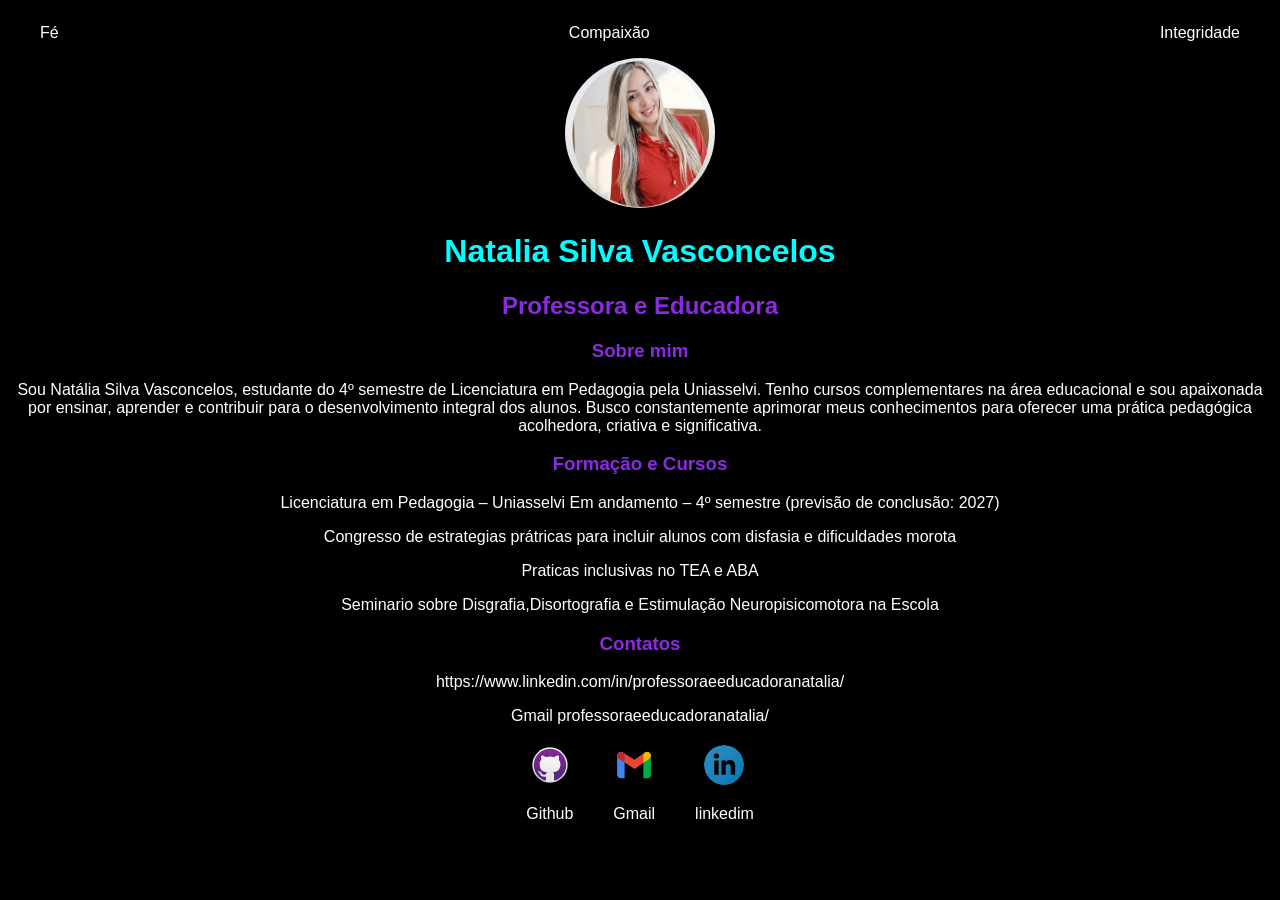
<file: index.html>
<!DOCTYPE html>
<html lang="pt-BR">
<head>
    <meta charset="UTF-8">
    <meta name="viewport" content="width=device-width, initial-scale=1.0">
    <link rel="shortcut icon" href="imag/favicon.ico" type="image/x-icon">
    <title>Natalia Silva Vasconcelos</title>
    <link rel="stylesheet" href="index.css">
</head>
<body>
    <nav>
        <ul>
            <li><a href="index.html">Fé</a></li>
            <li><a href="project.html">Compaixão</a></li>
            <li><a href="contact.html">Integridade</a></li>
        </ul>
    </nav>

    <header>
        <div class="center">
             <img src="imag/Screenshot_20251012_151844_Instagram.jpg" alt="foto de instagram">
        </div>
        <h1>Natalia Silva Vasconcelos</h1>
        <h2>Professora e Educadora</h2>
    </header>

    <main>
                <section>
            <h3>Sobre mim</h3>
            <p>
Sou Natália Silva Vasconcelos, estudante do 4º semestre de Licenciatura em Pedagogia pela Uniasselvi. Tenho cursos complementares na área educacional e sou apaixonada por ensinar, aprender e contribuir para o desenvolvimento integral dos alunos. Busco constantemente aprimorar meus conhecimentos para oferecer uma prática pedagógica acolhedora, criativa e significativa.</p>
        </section>

        <section>
            <h3>Formação e Cursos</h3>
            <p>Licenciatura em Pedagogia – Uniasselvi
Em andamento – 4º semestre (previsão de conclusão: 2027)</p>
<p>Congresso de estrategias prátricas para incluir alunos com disfasia e dificuldades morota</p>
<p>Praticas inclusivas no TEA e ABA</p>
<p>Seminario sobre Disgrafia,Disortografia e Estimulação Neuropisicomotora na Escola</p>
        </section>

        <section>
            <h3>Contatos</h3>
            <p>https://www.linkedin.com/in/professoraeeducadoranatalia/</p>
            <p>Gmail professoraeeducadoranatalia/</p>
        </section>

    </main>


        <footer>
            <a href="https://github.com/professora-natalia/" target="_blank" rel="noopener noreferrer">
               <img src="imag/Github-desktop-logo-symbol.svg"></img>
               <P>Github</P>
            </a>
            <a href="https://mail.google.com/mail/u/professoraeeducadoranatalia@gmail.com/" target="_blank" rel="noopener noreferrer">
               <img src="imag/gmail.svg"></img>
               <P>Gmail</P>
            </a>

            <a href="https://www.linkedin.com/in/professoraeeducadoranatalia/" target="_blank" rel="noopener noreferrer">
               <img src="imag/linkedin-circle.svg"></img>
               <P>linkedim</P>
            </a>

        </footer>
    
</body>
<h2></h2>
<h1>
    <p></p>
</h1>

</html>
</file>
<file: index.css>
body {
   color: white;
   background-color: black;
   font-family:Arial, Helvetica, sans-serif ;
   text-align: center;
}

/* NAV */

ul {
    display: flex;
    justify-content:space-between;
    list-style-type: none;
    align-items: center;
    padding: 16px 32px;
    margin: 0;
}

a{
    color: white;
    text-decoration: none;
    transition: color 0.3s;
}

a: hover {
    color :  #5bbe42

}

/* IMAGEM CENTRAL */
img{
    width: 150px;
    height: 150px;
    border-radius: 50%;
    
}

.center{
    text-align: center;
}

h1{
    color: aqua;
    
    text-align: center;
}


h2,h3 {
    color: blueviolet;
    text-align: center;

}
footer{
    display: flex;
    justify-content: center;
    gap: 40px;
    margin-top: 40px;
    text-align: center;
}


footer img{
    width: 40px;
    height: 40px;
}

footer {
    margin: 20px;
    text-align: center;

}
</file>
